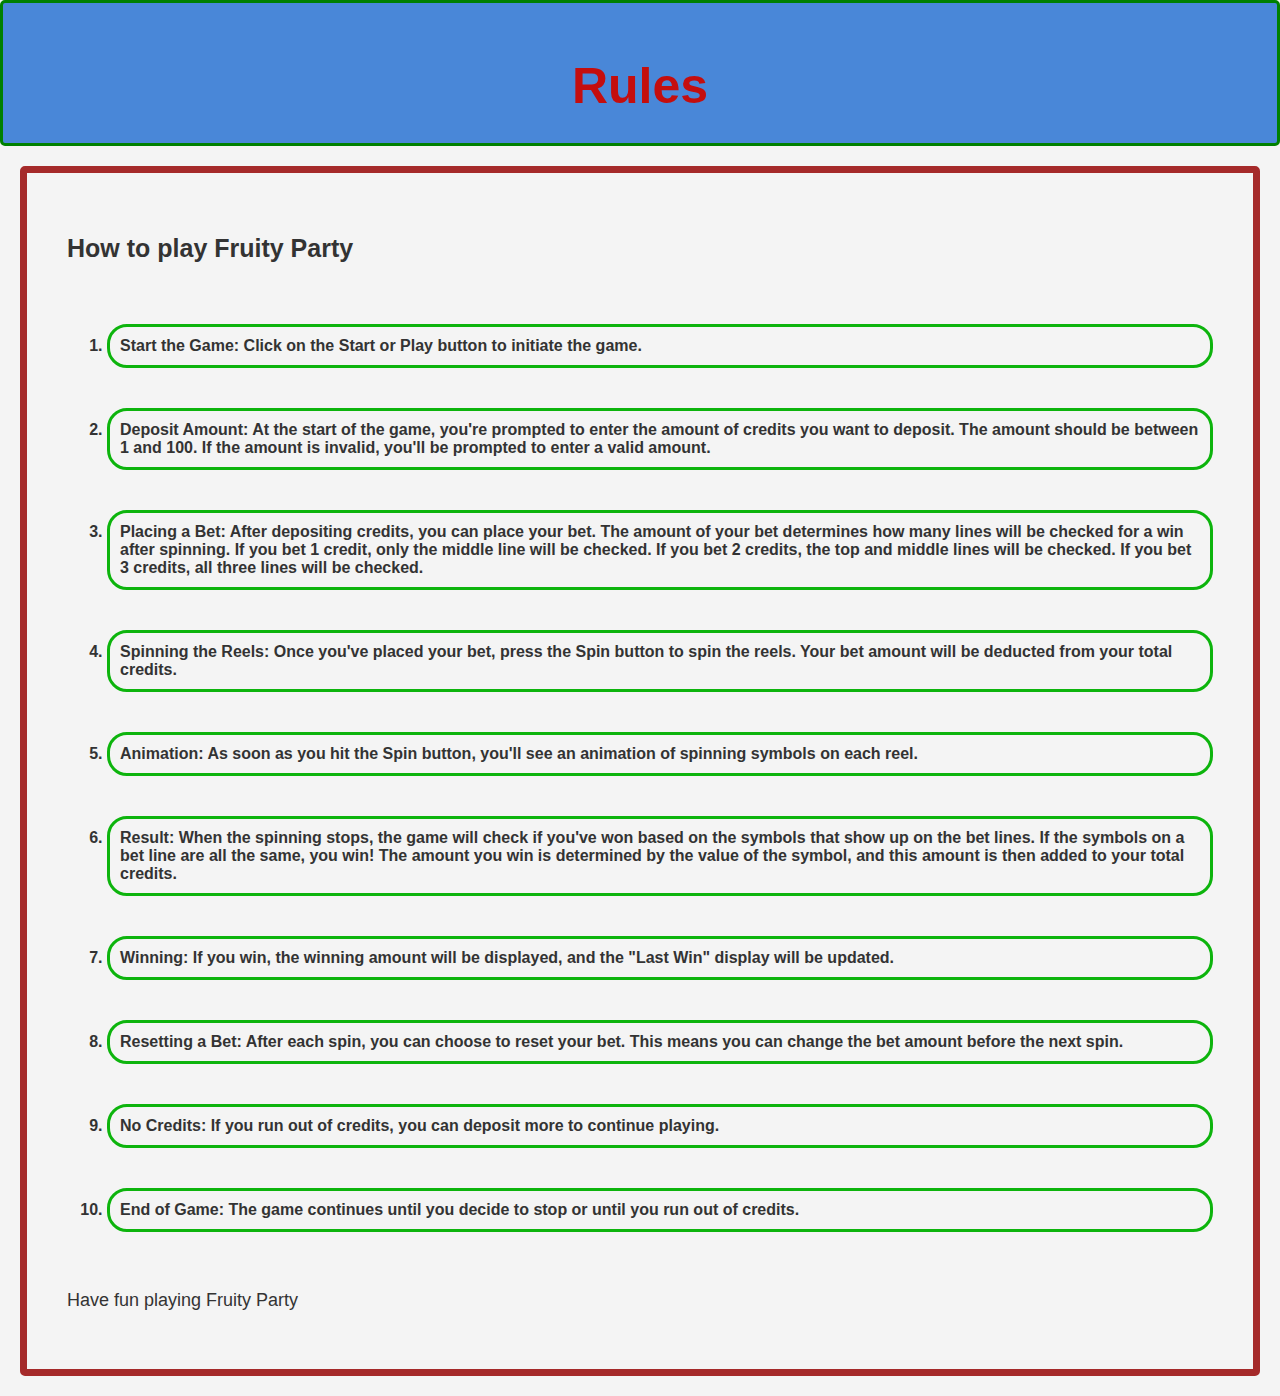
<file: rules.html>
<!DOCTYPE html>
<html lang="en">
<head>
    <meta charset="UTF-8">
    <meta name="viewport" content="width=device-width, initial-scale=1.0">
    <title>Rules</title>
    <!--<link rel="stylesheet" href="/css/reset.css">-->
    <link rel="stylesheet" href="css/rules.css">
</head>
<body>
    <header><h1>Rules</h1></header>
    <main>
        <div>
        <section>
        <h2>How to play Fruity Party</h2>
        <ol>
           <div>
            <li>Start the Game: Click on the Start or Play button to initiate the game.</li>
            </div>
            <div>
            <li>Deposit Amount: At the start of the game, you're prompted to enter the amount of credits you want to deposit. 
                The amount should be between 1 and 100. If the amount is invalid, you'll be prompted to enter a valid amount.</li>
            </div>
            <div>
            <li>Placing a Bet: After depositing credits, you can place your bet. The amount of your bet determines how many 
                lines will be checked for a win after spinning. If you bet 1 credit, only the middle line will be checked. If 
                you bet 2 credits, the top and middle lines will be checked. If you bet 3 credits, all three lines will be checked.</li>
            </div>
            <div>
            <li>Spinning the Reels: Once you've placed your bet, press the Spin button to spin the reels. Your bet amount will be 
                deducted from your total credits.</li>
            </div>
            <div>
            <li>Animation: As soon as you hit the Spin button, you'll see an animation of spinning symbols on each reel.</li>
             </div>
             <div>
            <li>Result: When the spinning stops, the game will check if you've won based on the symbols that show up on the bet 
                lines. If the symbols on a bet line are all the same, you win! The amount you win is determined by the value 
                of the symbol, and this amount is then added to your total credits.</li>
            </div>
            <div>
            <li>Winning: If you win, the winning amount will be displayed, and the "Last Win" display will be updated.</li>
            </div>
            <div>
            <li>Resetting a Bet: After each spin, you can choose to reset your bet. This means you can change the bet amount 
                before the next spin.</li>
            </div>
            <div>
            <li>No Credits: If you run out of credits, you can deposit more to continue playing.</li>
            </div>
            <div>
            <li>End of Game: The game continues until you decide to stop or until you run out of credits.</li>
            </div>
        </ol>

        <p>Have fun playing Fruity Party</p>
    </section>
</div>
    </main>
    
</body>
</html>
</file>
<file: css/rules.css>
body {
    background-color: #f4f4f4;
    font-family: 'Roboto', sans-serif;
    color: #333;
    margin: 0;
    padding: 0;
}

h1 {
    font-size: 50px;
    color: #c40e0e;
}

header {
    background-color: #4987d8;
    border: 3px solid green;
    border-radius: 5px;
    padding: 20px;
    height: 100px;
    display: flex;
    justify-content: center;
    
}

h2 {
    font-size: 25px;
    padding: 20px;

}

section {
    padding: 20px;
    border: solid 7px brown;
    border-radius: 5px;
}

div {
    padding: 20px;
}

ol li {
   padding: 10px; 
   border: 3px solid rgb(13, 180, 13);
   border-radius: 20px;
   font-weight: bold;
}

p {
    padding: 20px;
    font-size: large;
    font-weight: 500;
}
</file>
